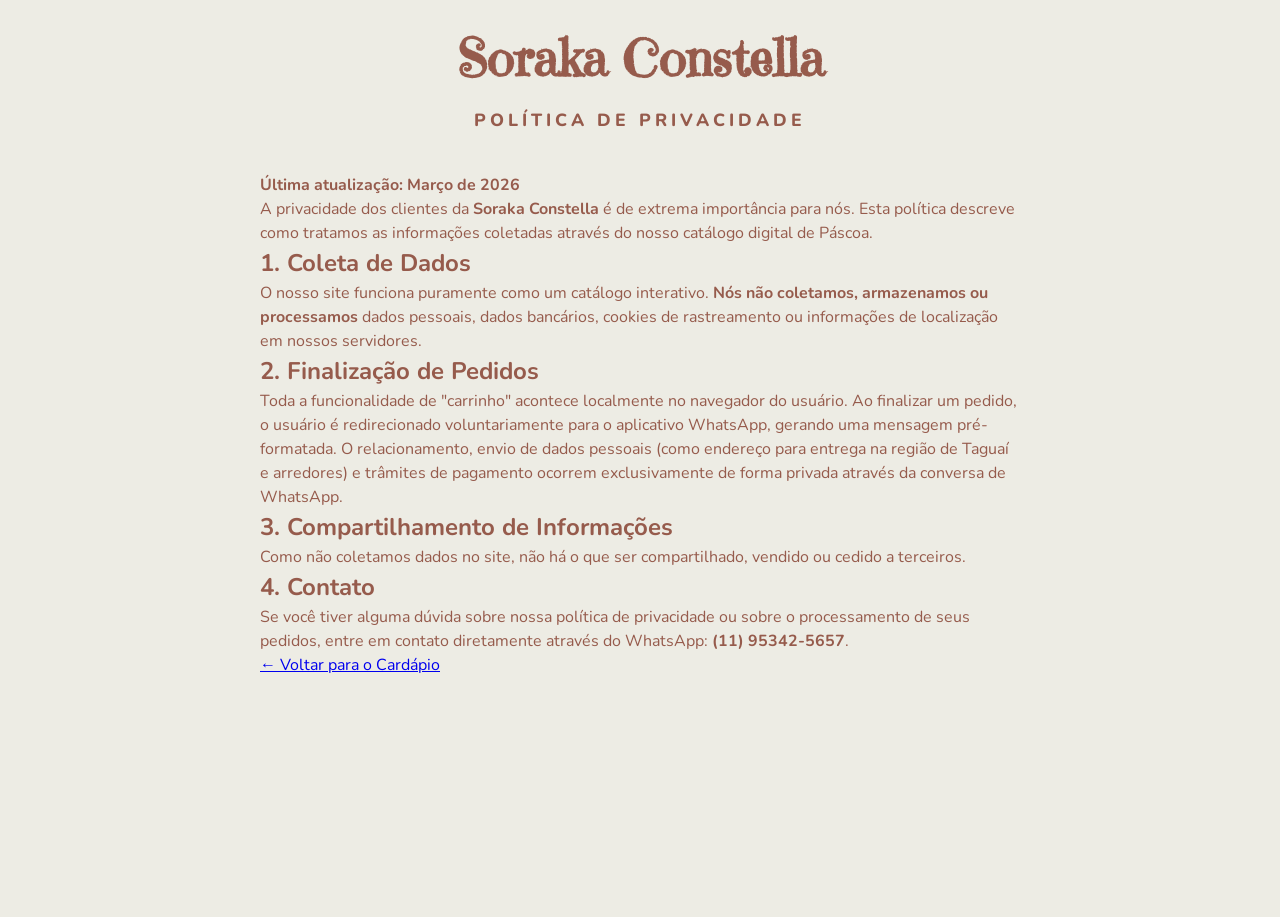
<file: politica-privacidade.html>
<!DOCTYPE html>
<html lang="pt-BR">
<head>
    <meta charset="UTF-8">
    <meta name="viewport" content="width=device-width, initial-scale=1.0">
    <title>Política de Privacidade - Soraka Constella</title>
    <link rel="preconnect" href="https://fonts.googleapis.com">
    <link rel="preconnect" href="https://fonts.gstatic.com" crossorigin>
    <link href="https://fonts.googleapis.com/css2?family=Fredoka:wght@500;600&family=Nunito:wght@400;700&display=swap" rel="stylesheet">
    <link rel="stylesheet" href="style.css">
</head>
<body>

    <div class="container" style="max-width: 800px;">
        <header>
            <h1>Soraka Constella</h1>
            <div class="subtitle">Política de Privacidade</div>
        </header>

        <main class="privacy-content stagger-item delay-1">
            <p><strong>Última atualização: Março de 2026</strong></p>

            <p>A privacidade dos clientes da <strong>Soraka Constella</strong> é de extrema importância para nós. Esta política descreve como tratamos as informações coletadas através do nosso catálogo digital de Páscoa.</p>

            <h2>1. Coleta de Dados</h2>
            <p>O nosso site funciona puramente como um catálogo interativo. <strong>Nós não coletamos, armazenamos ou processamos</strong> dados pessoais, dados bancários, cookies de rastreamento ou informações de localização em nossos servidores.</p>

            <h2>2. Finalização de Pedidos</h2>
            <p>Toda a funcionalidade de "carrinho" acontece localmente no navegador do usuário. Ao finalizar um pedido, o usuário é redirecionado voluntariamente para o aplicativo WhatsApp, gerando uma mensagem pré-formatada. O relacionamento, envio de dados pessoais (como endereço para entrega na região de Taguaí e arredores) e trâmites de pagamento ocorrem exclusivamente de forma privada através da conversa de WhatsApp.</p>

            <h2>3. Compartilhamento de Informações</h2>
            <p>Como não coletamos dados no site, não há o que ser compartilhado, vendido ou cedido a terceiros.</p>

            <h2>4. Contato</h2>
            <p>Se você tiver alguma dúvida sobre nossa política de privacidade ou sobre o processamento de seus pedidos, entre em contato diretamente através do WhatsApp: <strong>(11) 95342-5657</strong>.</p>

            <a href="index.html" class="back-link">← Voltar para o Cardápio</a>
        </main>
    </div>

</body>
</html>
</file>
<file: style.css>
/* =========================================
   1. FONTES E VARIÁVEIS (IDENTIDADE VISUAL)
   ========================================= */
@import url('https://fonts.googleapis.com/css2?family=Emilys+Candy&family=Nunito:wght@400;600;700;800&display=swap');

:root {
    --bg-color: #edece4; 
    --card-color: #f5cece; 
    --text-color: #965b4c; 
    --white: #ffffff;
    --btn-color: #965b4c;
    --success: #25d366;
    --danger: #d9534f;
    --edit: #5bc0de;
}

* { box-sizing: border-box; margin: 0; padding: 0; }

body {
    font-family: 'Nunito', sans-serif;
    background-color: var(--bg-color);
    color: var(--text-color);
    line-height: 1.5;
    padding-bottom: 220px; /* Espaço para o carrinho flutuante */
    overflow-x: hidden;
}

/* =========================================
   2. ESTRUTURA BASE E HEADER
   ========================================= */
.container, .admin-container { 
    width: 100%; 
    max-width: 480px; 
    margin: 0 auto; 
    padding: 20px; 
}

header { 
    text-align: center; 
    margin-bottom: 40px; 
    display: flex; 
    flex-direction: column; 
    align-items: center; 
}

h1 { font-family: 'Emilys Candy', cursive; font-size: 3.2rem; font-weight: 900; color: var(--text-color); }
.subtitle { font-size: 1.1rem; letter-spacing: 4px; text-transform: uppercase; font-weight: 800; margin-top: 10px; }

.bunny-icon { width: 60px !important; height: 60px !important; margin-top: 15px; display: block; }

/* =========================================
   3. CATEGORIAS (SITE PRINCIPAL)
   ========================================= */
.category-menu { 
    display: flex; 
    gap: 12px; 
    overflow-x: auto; 
    padding: 10px 5px; 
    margin-bottom: 25px; 
    scrollbar-width: none; 
    -webkit-overflow-scrolling: touch;
}
.category-menu::-webkit-scrollbar { display: none; }

.cat-btn { 
    background: transparent; 
    border: 2px solid var(--text-color); 
    color: var(--text-color); 
    padding: 8px 20px; 
    border-radius: 25px; 
    font-weight: 800; 
    cursor: pointer; 
    white-space: nowrap; 
    transition: 0.3s;
}
.cat-btn.active { background: var(--text-color); color: var(--card-color); }

/* =========================================
   4. CARDS DE PRODUTO (REVISADO ANTI-ENCAVALO)
   ========================================= */
.product-card { 
    background-color: var(--card-color); 
    border-radius: 25px; 
    padding: 20px; 
    margin-bottom: 20px; 
    display: flex; 
    align-items: flex-start; 
    gap: 15px; 
}

/* Lógica de Esgotado nos Cards */
.product-card.esgotado-card { opacity: 0.6; filter: grayscale(1); }

.product-img { width: 90px; height: 90px; border-radius: 50%; object-fit: cover; border: 2px solid var(--text-color); flex-shrink: 0; }
.product-info-wrapper { flex: 1; min-width: 0; }

.product-header-row { 
    display: flex; 
    flex-wrap: wrap; 
    justify-content: space-between; 
    align-items: baseline; 
    gap: 5px; 
    margin-bottom: 8px; 
}

.product-title { font-family: 'Emilys Candy', cursive; font-size: 1.5rem; font-weight: 900; word-break: break-word; }
.product-price { font-size: 1.3rem; font-weight: 800; white-space: nowrap; }
.product-desc { font-size: 0.85rem; font-weight: 600; margin-bottom: 12px; opacity: 0.9; }

.add-btn { background: var(--btn-color); color: white; border: none; padding: 12px; border-radius: 15px; width: 100%; font-weight: 800; cursor: pointer; }
.add-btn:disabled { background: #bbb !important; cursor: not-allowed; }

.qty-controls { display: flex; justify-content: space-between; align-items: center; background: rgba(255,255,255,0.4); border-radius: 12px; padding: 5px; }
.qty-btn { background: var(--text-color); color: white; border: none; width: 32px; height: 32px; border-radius: 8px; cursor: pointer; font-weight: 800; }

/* =========================================
   5. INFORMAÇÕES (RODAPÉ DO SITE - 4 COLUNAS PC)
   ========================================= */
.info-section { margin-top: 60px; text-align: center; }
.info-title { font-family: 'Emilys Candy', cursive; font-size: 2.8rem; margin-bottom: 30px; }

.info-card { 
    background-color: var(--card-color) !important; 
    border-radius: 30px !important; 
    padding: 30px !important; 
    margin-bottom: 20px !important; 
    box-shadow: 0 5px 15px rgba(0,0,0,0.05); 
}
.info-card h3 { font-family: 'Emilys Candy', cursive; font-size: 1.8rem; margin-bottom: 12px; }
.info-card p { font-weight: 700; line-height: 1.6; }

/* =========================================
   6. PAINEL ADMIN (ESTILIZAÇÃO COMPLETA)
   ========================================= */
.admin-card { 
    background-color: var(--card-color) !important; 
    border-radius: 25px !important; 
    padding: 25px !important; 
    margin-bottom: 25px !important; 
    text-align: center;
}

.form-group { margin-bottom: 15px; text-align: left; }
.form-group label { display: block; font-weight: 800; margin-bottom: 8px; font-size: 0.9rem; }

.form-group input, .form-group select, .form-group textarea { 
    width: 100% !important; padding: 12px !important; border-radius: 12px !important; border: none !important; 
    background-color: var(--white) !important; color: var(--text-color) !important; font-family: 'Nunito' !important; font-weight: 700;
}

.admin-btn { 
    background-color: var(--text-color); color: var(--white); border: none; padding: 14px; 
    border-radius: 12px; font-weight: 800; cursor: pointer; width: 100%; font-family: 'Nunito'; margin-top: 10px;
}
.admin-btn.danger { background-color: var(--danger) !important; }
.admin-btn.success { background-color: var(--success) !important; }

/* Listas do Admin (Categorias e Produtos) */
.item-list-row, .product-item { 
    display: flex !important; justify-content: space-between !important; align-items: center !important; 
    background: rgba(255,255,255,0.4) !important; padding: 12px 15px !important; border-radius: 15px !important; 
    margin-bottom: 10px !important; text-align: left;
}

.btn-row, .item-actions { display: flex; gap: 8px; }

.btn-tool, .btn-action { 
    padding: 8px 12px !important; border: none !important; border-radius: 8px !important; 
    font-weight: 800 !important; font-size: 0.8rem !important; cursor: pointer !important; 
    color: #fff !important; width: auto !important; margin: 0 !important;
}
.btn-edit { background-color: var(--edit) !important; }
.btn-del { background-color: var(--danger) !important; }

/* =========================================
   7. NOVO CARRINHO FLUTUANTE (ESTILO iFOOD)
   ========================================= */
.cart-bar { 
    position: fixed !important; 
    bottom: 20px !important; 
    left: 20px !important; 
    right: 20px !important; 
    width: calc(100% - 40px) !important; 
    max-width: 440px; 
    margin: 0 auto;
    background-color: var(--card-color) !important; 
    border: 2px solid var(--text-color) !important; 
    padding: 20px !important; 
    border-radius: 30px !important; 
    display: none; flex-direction: column; gap: 15px; 
    z-index: 9999 !important; 
    box-shadow: 0 10px 30px rgba(150, 91, 76, 0.25) !important; 
}

.cart-bar.visible { display: flex !important; }
.cart-notes-input { width: 100%; padding: 12px; border: none !important; border-radius: 15px; background: var(--white) !important; font-family: inherit; font-weight: 600; }
.cart-total strong { font-size: 1.6rem; font-weight: 800; color: var(--text-color); }
.checkout-btn { background-color: var(--btn-color) !important; color: var(--white) !important; padding: 14px 22px; border-radius: 18px; font-weight: 800; text-decoration: none; display: flex; gap: 8px; justify-content: center; }

/* =========================================
   8. MODAIS (FIXO E CENTRALIZADO)
   ========================================= */
.modal-overlay { 
    position: fixed !important; top: 0 !important; left: 0 !important; 
    width: 100vw !important; height: 100vh !important; 
    background: rgba(0, 0, 0, 0.8) !important; 
    display: none; justify-content: center; align-items: center; 
    z-index: 10000 !important; 
}
.modal-overlay.open { display: flex !important; }
.modal-content { 
    width: 90% !important; 
    max-width: 450px !important; /* Trava largura do modal no PC */
    margin-bottom: 0 !important; 
    animation: scaleUp 0.3s forwards; 
}
@keyframes scaleUp { from { transform: scale(0.8); opacity: 0; } to { transform: scale(1); opacity: 1; } }

/* =========================================
   9. AJUSTES PARA PC E CELULAR (RESPONSIVIDADE)
   ========================================= */

/* Ajustes específicos para Celular */
@media (max-width: 767px) {
    h1 { font-size: 2.4rem; }
    .product-card { padding: 15px; gap: 10px; }
    .product-img { width: 70px; height: 70px; }
    .product-title { font-size: 1.2rem; }
    .product-price { font-size: 1.1rem; }
    
    /* Faz o carrinho ocupar a largura toda no rodapé do celular */
    .cart-bar { 
        bottom: 0 !important; 
        left: 0 !important; 
        right: 0 !important; 
        width: 100% !important; 
        max-width: none !important; 
        border-radius: 20px 20px 0 0 !important; 
        border-left: none !important;
        border-right: none !important;
        border-bottom: none !important;
    }
}

/* Ajustes para PC */
@media (min-width: 768px) {
    .container { max-width: 1200px; }
    .admin-container { max-width: 900px; } 

    #product-list { display: grid; grid-template-columns: repeat(auto-fill, minmax(360px, 1fr)); gap: 20px; }
    
    .info-cards-wrapper { 
        display: grid; 
        grid-template-columns: repeat(4, 1fr); 
        gap: 20px; 
    }
    .info-card { margin-bottom: 0 !important; min-height: 250px; display: flex; flex-direction: column; justify-content: center; }

    .cart-bar { 
        width: 600px !important; 
        max-width: 600px !important; 
        left: 50% !important; 
        transform: translateX(-50%) !important; 
        bottom: 30px !important; 
        border-radius: 25px !important; 
    }
}
</file>
